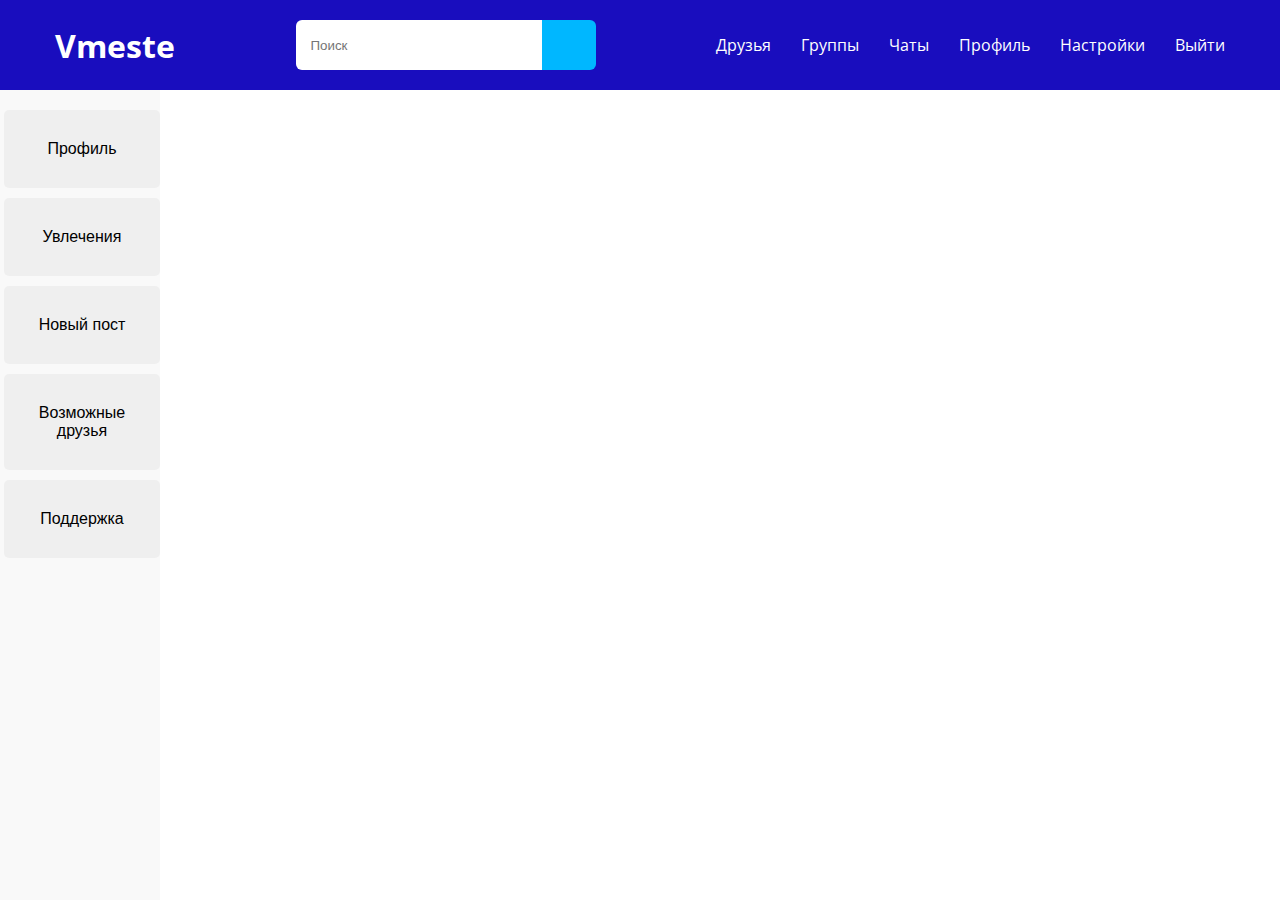
<file: Front/main.html>
<!DOCTYPE html>
<html lang="en">
<head>
    <meta charset="UTF-8">
    <meta name="viewport" content="width=device-width, initial-scale=1.0">
    <title>Vmeste</title>
    <link rel="stylesheet" href="https://cdnjs.cloudflare.com/ajax/libs/font-awesome/4.7.0/css/font-awesome.min.css">
    <link rel="stylesheet" href="./style.css" />
</head>

<body>
    <header>
      <nav class="nav">
        <div class="container">
          <h1 class="logo"><a href="main.html">Vmeste</a></h1>
          <div class="search_block">
            <form>
              <input type="text" name="text" class="search" placeholder="Поиск">
              <input type="submit" name="submit" class="submit" value="">
            </form>
          </div>
          <ul>
            
            <li><a href="#">Друзья</a></li>
            <li><a href="#">Группы</a></li>
            <li><a href="#">Чаты</a></li>

            <li><a href="profile.html">Профиль</a></li>
            <li><a href="#">Настройки</a></li>
            <li><a href="#">Выйти</a></li>
          </ul>
        </div>
      </nav>
    </header>



    <main class="content">
      <div class="sidenav">
        <button class="btn btn-profile" onclick="window.location.href = 'profile.html';">  Профиль </button>
        <button class="btn btn-hobby">Увлечения</button>
        <button class="btn btn-post">Новый пост</button>
        <button class="btn btn-friend">Возможные друзья</button>
        <button class="btn btn-friend">Поддержка</button>
        
      </div>
    </main>
</body>
</html>
</file>
<file: Front/style.css>
@import url("https://fonts.googleapis.com/css?family=Open+Sans&display=swap");



.search_block form {
    width: 300px;
    height: 50px;
    display: flex;
    margin: 0 auto;
  }
  input.search {
    width: calc(100% - 54px);
    height: auto;
    background-color: #ffffff;
    border-top-left-radius: 6px;
    border-bottom-left-radius: 6px;
    border: 0;
    padding-left: 15px;
  }
  input.submit {
    background: url("https://img.icons8.com/ffffff/search") center center/50% auto
      no-repeat #00b7ff;
    border: 0;
    width: 54px;
    height: auto;
    border-top-right-radius: 6px;
    border-bottom-right-radius: 6px;
  }


.topnav input[type=text] {
    float: right;
    padding: 6px;
    border: none;
    margin-top: 8px;
    margin-right: 16px;
    font-size: 17px;
}

* {
  box-sizing: border-box;
  margin: 0;
  padding: 0;
}

body {
  font-family: "Open Sans", sans-serif;
  color: #2e37ae;
  padding-bottom: 50px;
 
}

.container {
  max-width: 1200px;
  margin: 0 auto;
}

.container content{
    position: absolute;
    top: 50%;
    left: 50%;
    margin: -80px 0 0 -150px;
    width:300px;
    height:300px;
}

.nav {
    
    background-color: #190dbe;
    top: 0;
    left: 0;
    right: 0;
    transition: all 0.3s ease-in-out;
    
  }

.nav .container {
  display: flex;
  justify-content: space-between;
  align-items: center;
  padding: 20px 0;
  transition: all 0.3s ease-in-out;
}

.nav ul {
  display: flex;
  list-style-type: none;
  align-items: center;
  justify-content: center;
}

.nav a {
  color: #fff;
  text-decoration: none;
  padding: 7px 15px;
  transition: all 0.3s ease-in-out;
}

.nav.active {
  background-color: #fff;
  box-shadow: 0 2px 10px rgba(0, 0, 0, 0.3);
}

.nav.active a {
  color: #000;
}

.nav.active .container {
  padding: 10px 0;
}

.nav a.current,
.nav a:hover {
  
  font-weight: bold;
}



.content h2,
.content h3 {
  font-size: 150%;
  margin: 20px 0;
}

.content p {
  color: #555;
  line-height: 30px;
  letter-spacing: 1.2px;
}




.sidenav {
    height: 100%; /* Полная высота: удалите это, если вы хотите "авто" высота */
    width: 160px; /* Установите ширину боковой панели */
    position: fixed; /* Фиксированная боковая панель (оставайтесь на месте при прокрутке) */
    z-index: 1; /* Оставайтесь с верху */
     /* Оставайтесь на вершине */
    left: 0;
    background-color: #f9f9f9; 
    overflow-x: hidden; /* Отключить горизонтальную прокрутку */
    padding-top: 20px;

    display: flex;
    flex-direction: column; /* Кнопки располагаются вертикально */
    gap: 10px; /* Отступ между кнопками */
    padding-left: 4px; /* Отступ слева для кнопок */
  }

.sidenav a {
    padding: 6px 8px 6px 16px;
    text-decoration: none;
    font-size: 25px;
    color: #676464;
    display: block;
  }

.sidenav a:hover {
    color: #676464;
  }

@media screen and (max-height: 450px) {
    .sidenav {padding-top: 15px;}
    .sidenav a {font-size: 18px;}
  }


  
.btn {
   
    padding: 30px; /* Отступы внутри кнопки */
    border: none; /* Убираем стандартную рамку */
    border-radius: 5px; /* Скругление углов */
    font-size: 16px; /* Размер шрифта */
    cursor: pointer; /* Курсор при наведении */
    transition: background-color 0.3s, transform 0.2s; /* Плавный переход при наведении */
}

.btn:hover {
    transform: translateY(-2px); /* Подъем кнопки при наведении */
}

.btn:active {
    transform: translateY(1px); /* Небольшое смещение вниз при нажатии */
}
</file>
